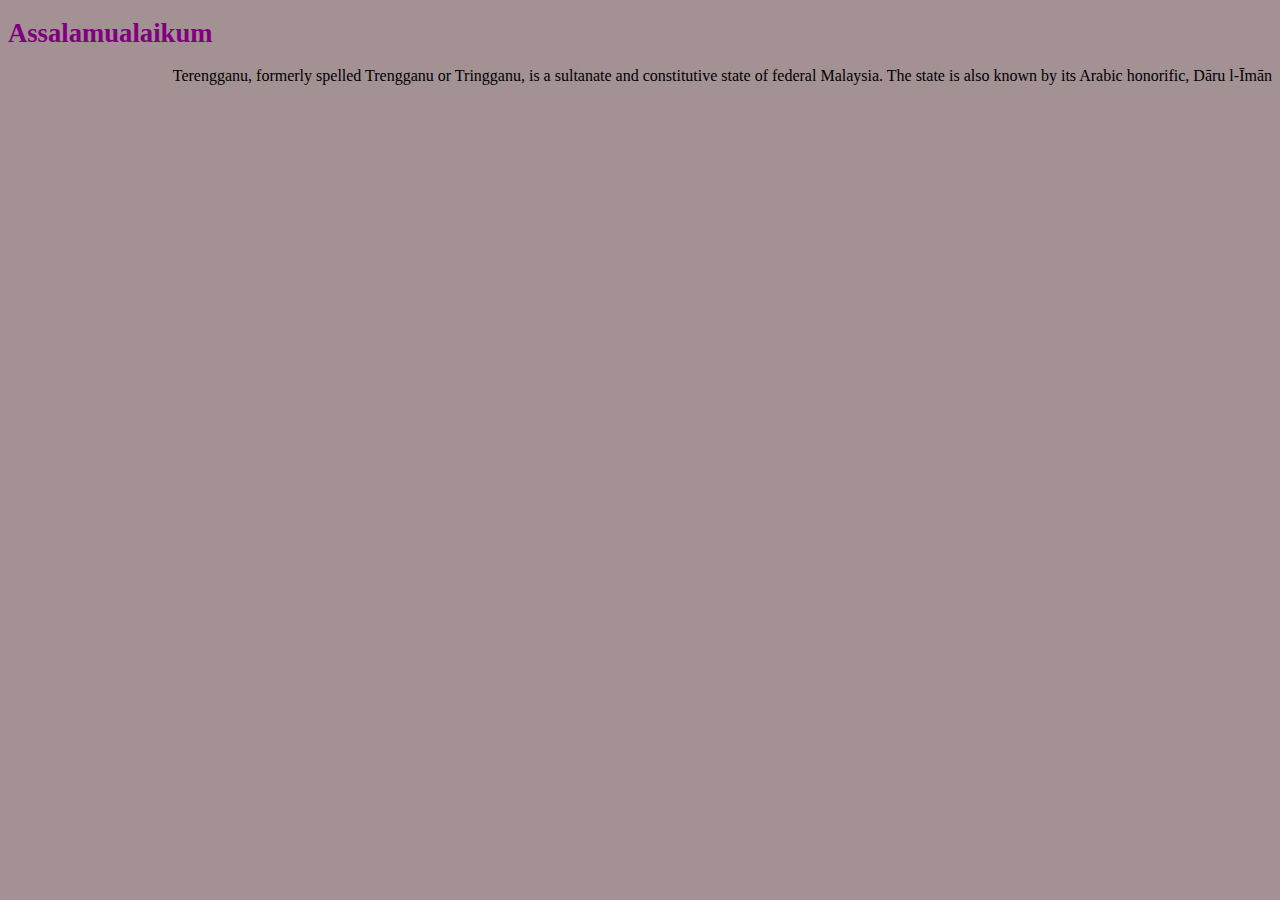
<file: index.html>
<!DOCTYPE html>
<html>
<head>
	<title>CSS Exercise - Inline</title>
	<link rel="stylesheet" href="css/style.css">
</head>
<body style="background-color:#A39193 ">

<h1 style="color:purple;">Assalamualaikum</h1>

<p>Terengganu, formerly spelled Trengganu or Tringganu, is a sultanate and constitutive state of federal Malaysia. The state is also known by its Arabic honorific, Dāru l-Īmān</p>

</body>
</html>
</file>
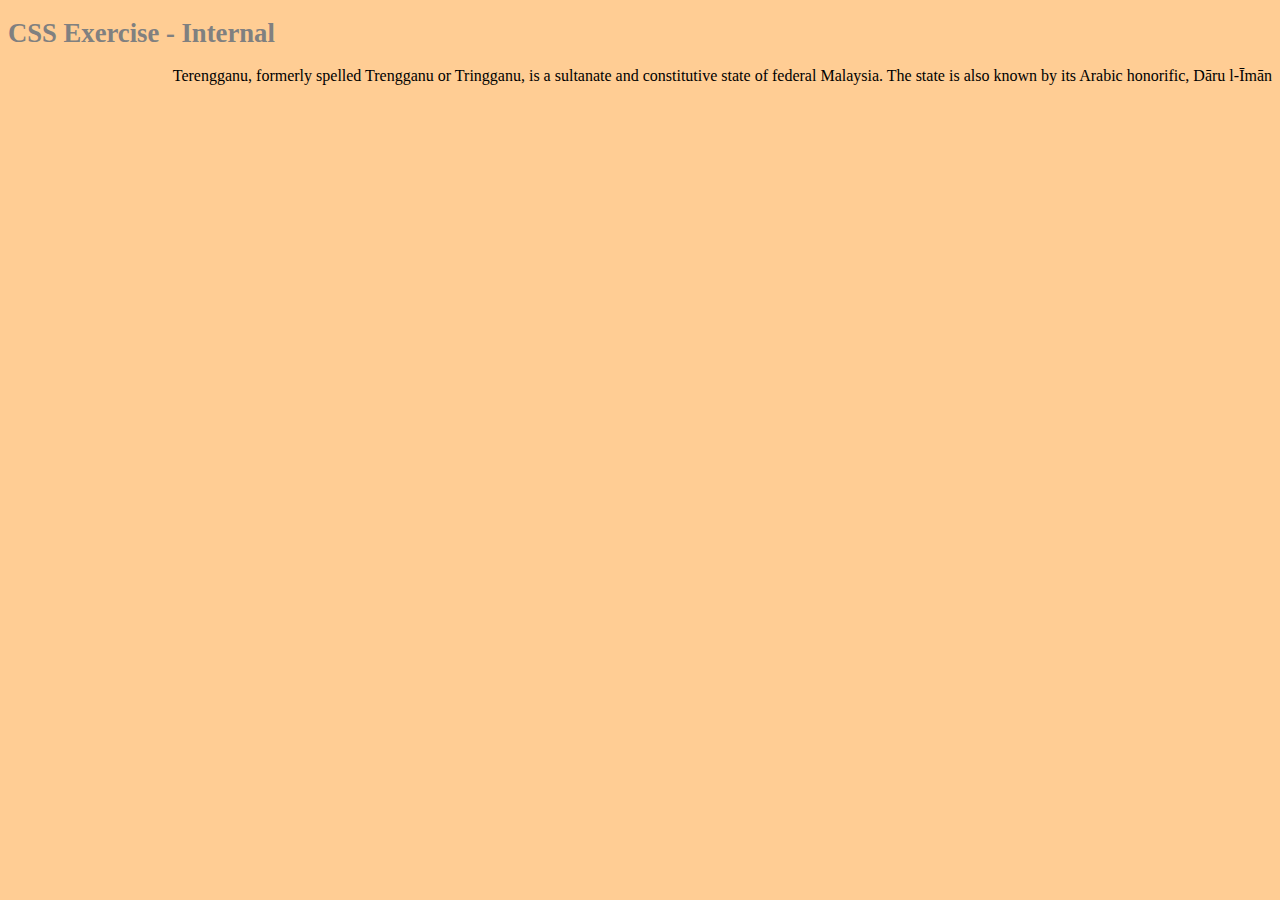
<file: external-css.html>
<!DOCTYPE html>
<html>
<head>
	<title>CSS Exercise - External</title>
	<link rel="stylesheet" href="css/style.css">
</head>
<body>

<h1>CSS Exercise - Internal</h1>

<p>Terengganu, formerly spelled Trengganu or Tringganu, is a sultanate and constitutive state of federal Malaysia. The state is also known by its Arabic honorific, Dāru l-Īmān</p>

</body>
</html>
</file>
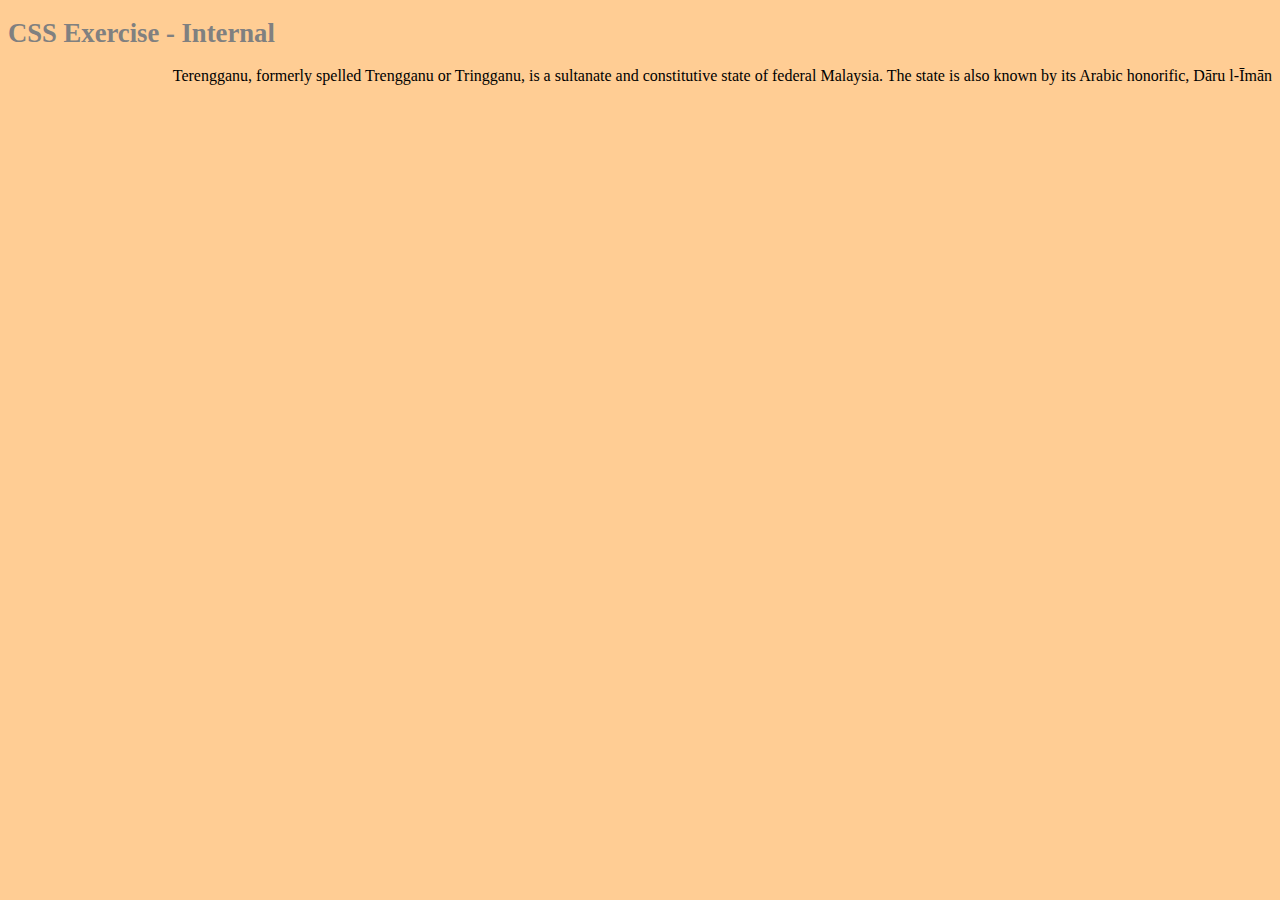
<file: internal-css.html>
<!DOCTYPE html>
<html>
<head>
	<title>CSS Exercise - Internal </title>
	<link rel="stylesheet" href="css/style.css">
	<style>
		h1 {colour:purple;}
	</style>
</head>
<body>

<h1>CSS Exercise - Internal</h1>

<p>Terengganu, formerly spelled Trengganu or Tringganu, is a sultanate and constitutive state of federal Malaysia. The state is also known by its Arabic honorific, Dāru l-Īmān</p>

</body>
</html>
</file>
<file: css/style.css>
body
	{
		background-color:#FFCD94;
	}
p
	{
		text-align:right;
		font-family: verdana;
	}
h1
	{
		color: grey;
		font-size:20pt;
	}
</file>
